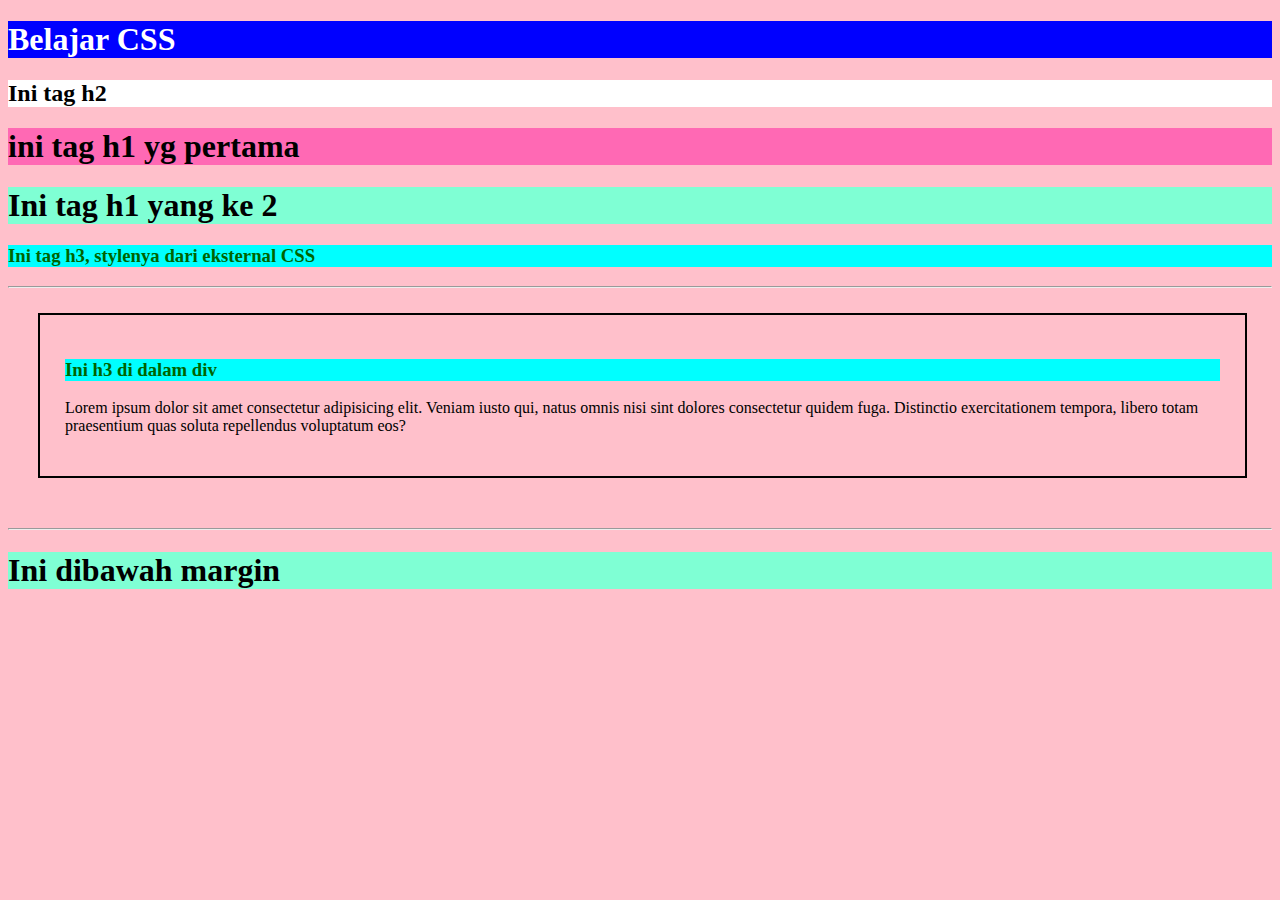
<file: pertemuan 2 css/index.html>
<!DOCTYPE html>
<html lang="en">
<head>
    <meta charset="UTF-8">
    <meta http-equiv="X-UA-Compatible" content="IE=edge">
    <meta name="viewport" content="width=device-width, initial-scale=1.0">
    <link rel="stylesheet" href="style.css">
    <title>Document</title>
</head>
<style>
    h2 {
        background-color: white;
        color: black;
    } 
</style> <!--internal CSS-->
<body style="background-color: pink ;">
    <h1 style="background-color : blue ; color : white ">Belajar CSS</h1> <!--inline CSS-->
    <h2> Ini tag h2</h2>
    <h1 class="judul"> ini tag h1 yg pertama</h1>
    <h1>Ini tag h1 yang ke 2 </h1>
    <h3> Ini tag h3, stylenya dari eksternal CSS</h3>
<hr> <!--ini garis-->
    <div class="lorem"> 
        <h3> Ini h3 di dalam div </h3>
        <p> Lorem ipsum dolor sit amet consectetur adipisicing elit. Veniam iusto qui, natus omnis nisi sint dolores consectetur quidem fuga. Distinctio exercitationem tempora, libero totam praesentium quas soluta repellendus voluptatum eos?</p>
    </div>
<hr>
<h1> Ini dibawah margin</h1>
</body>
</html>
</file>
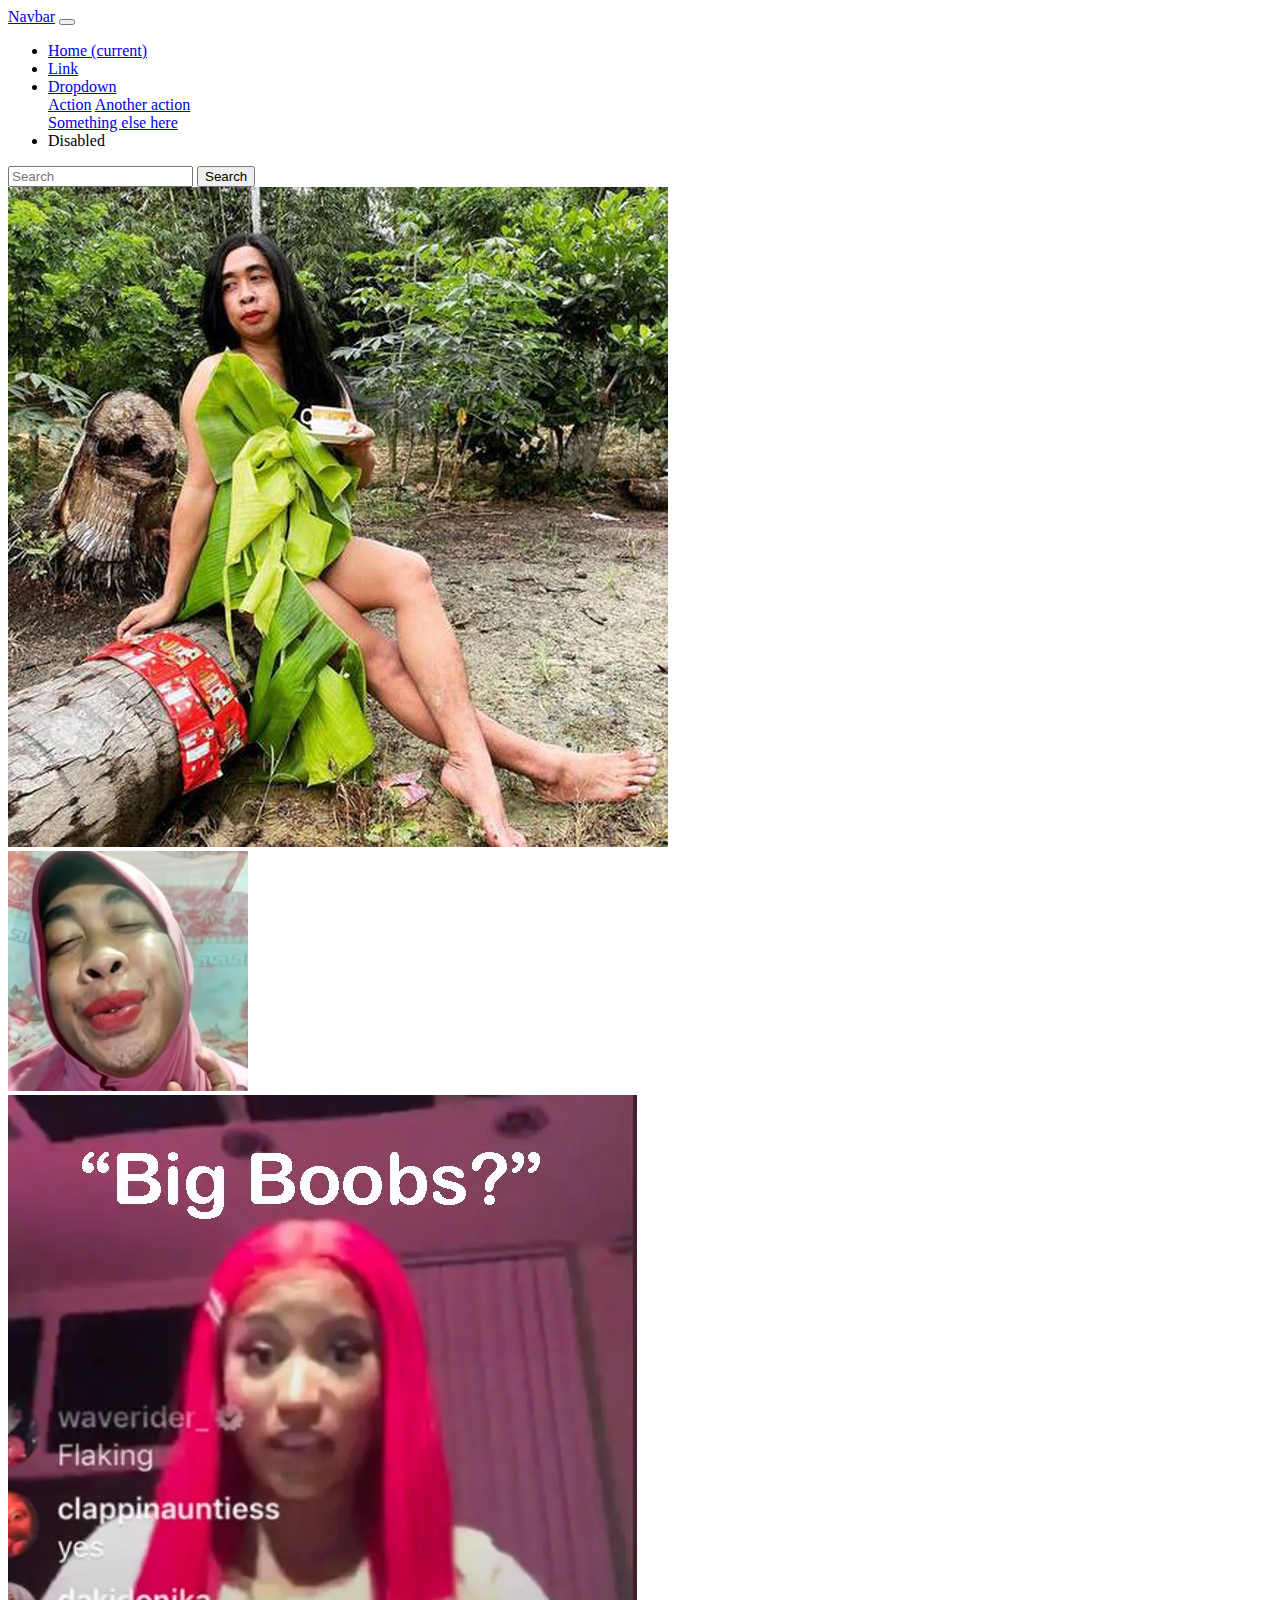
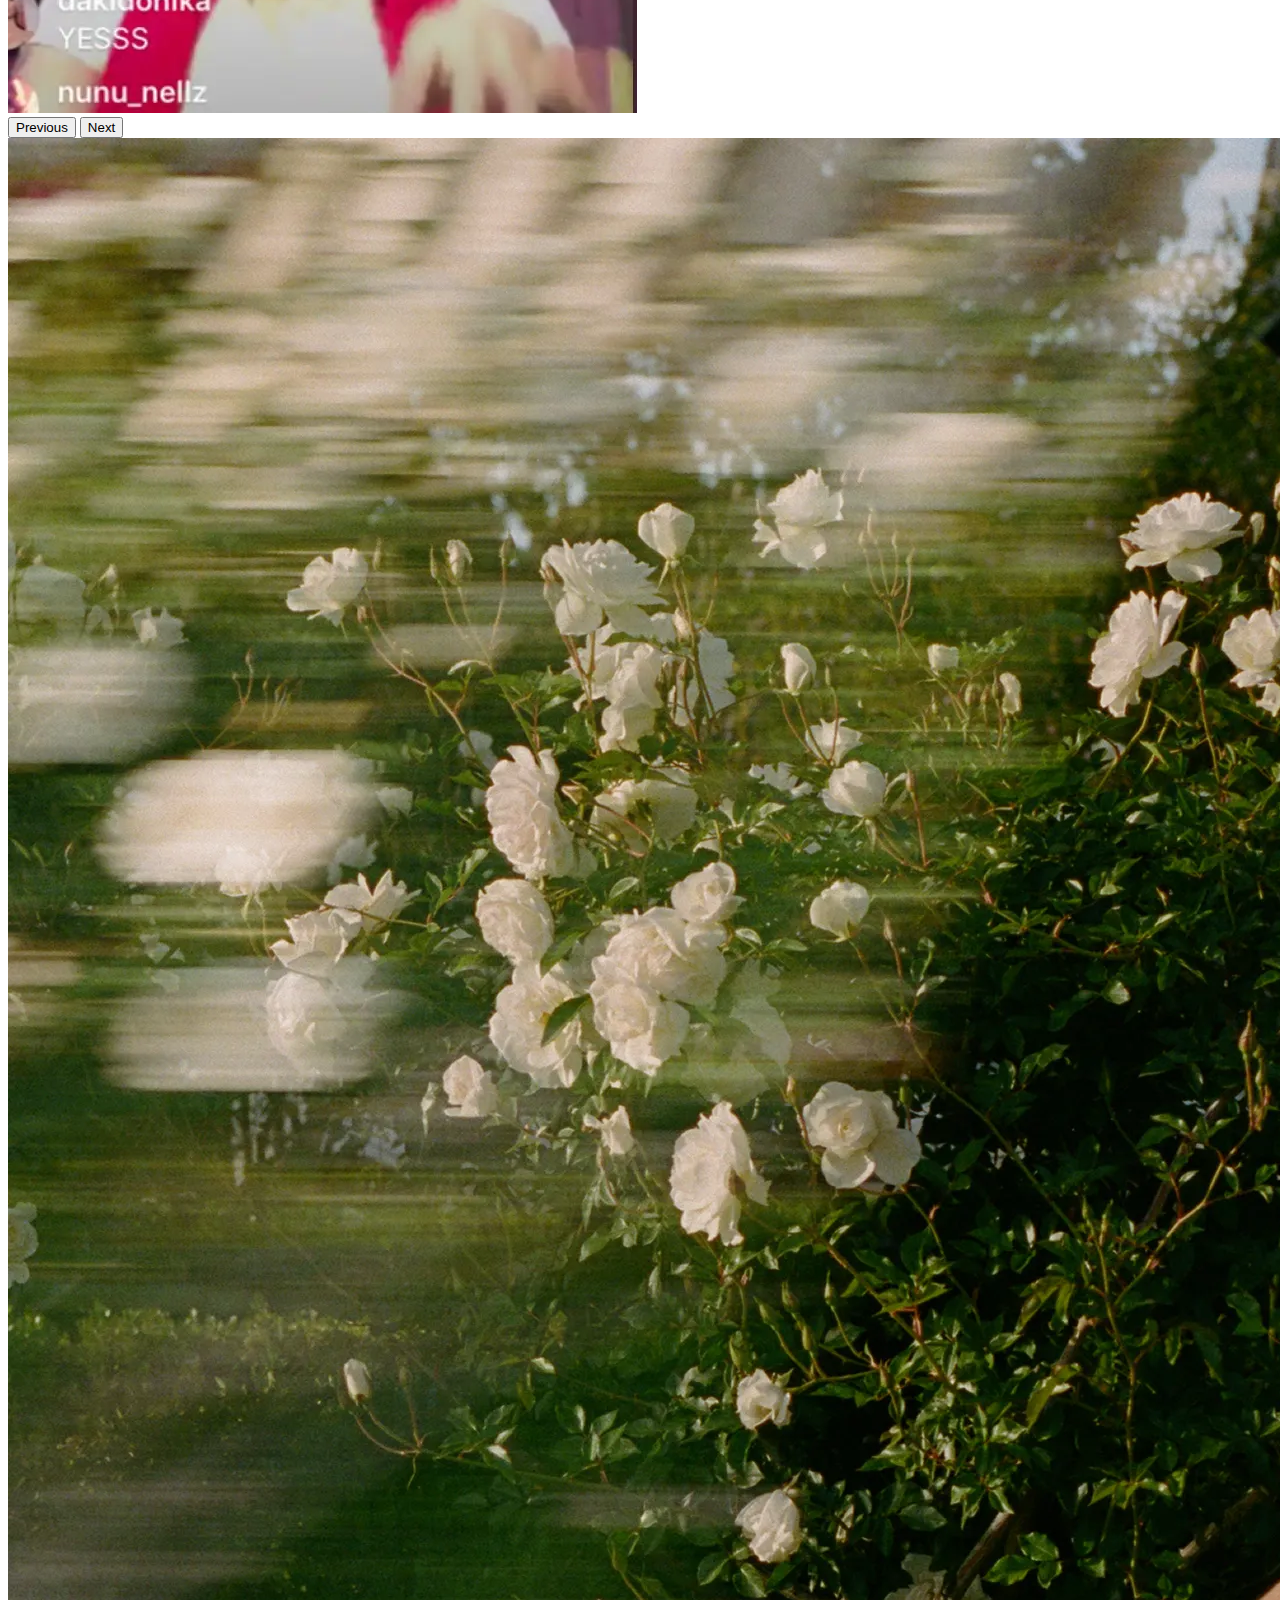
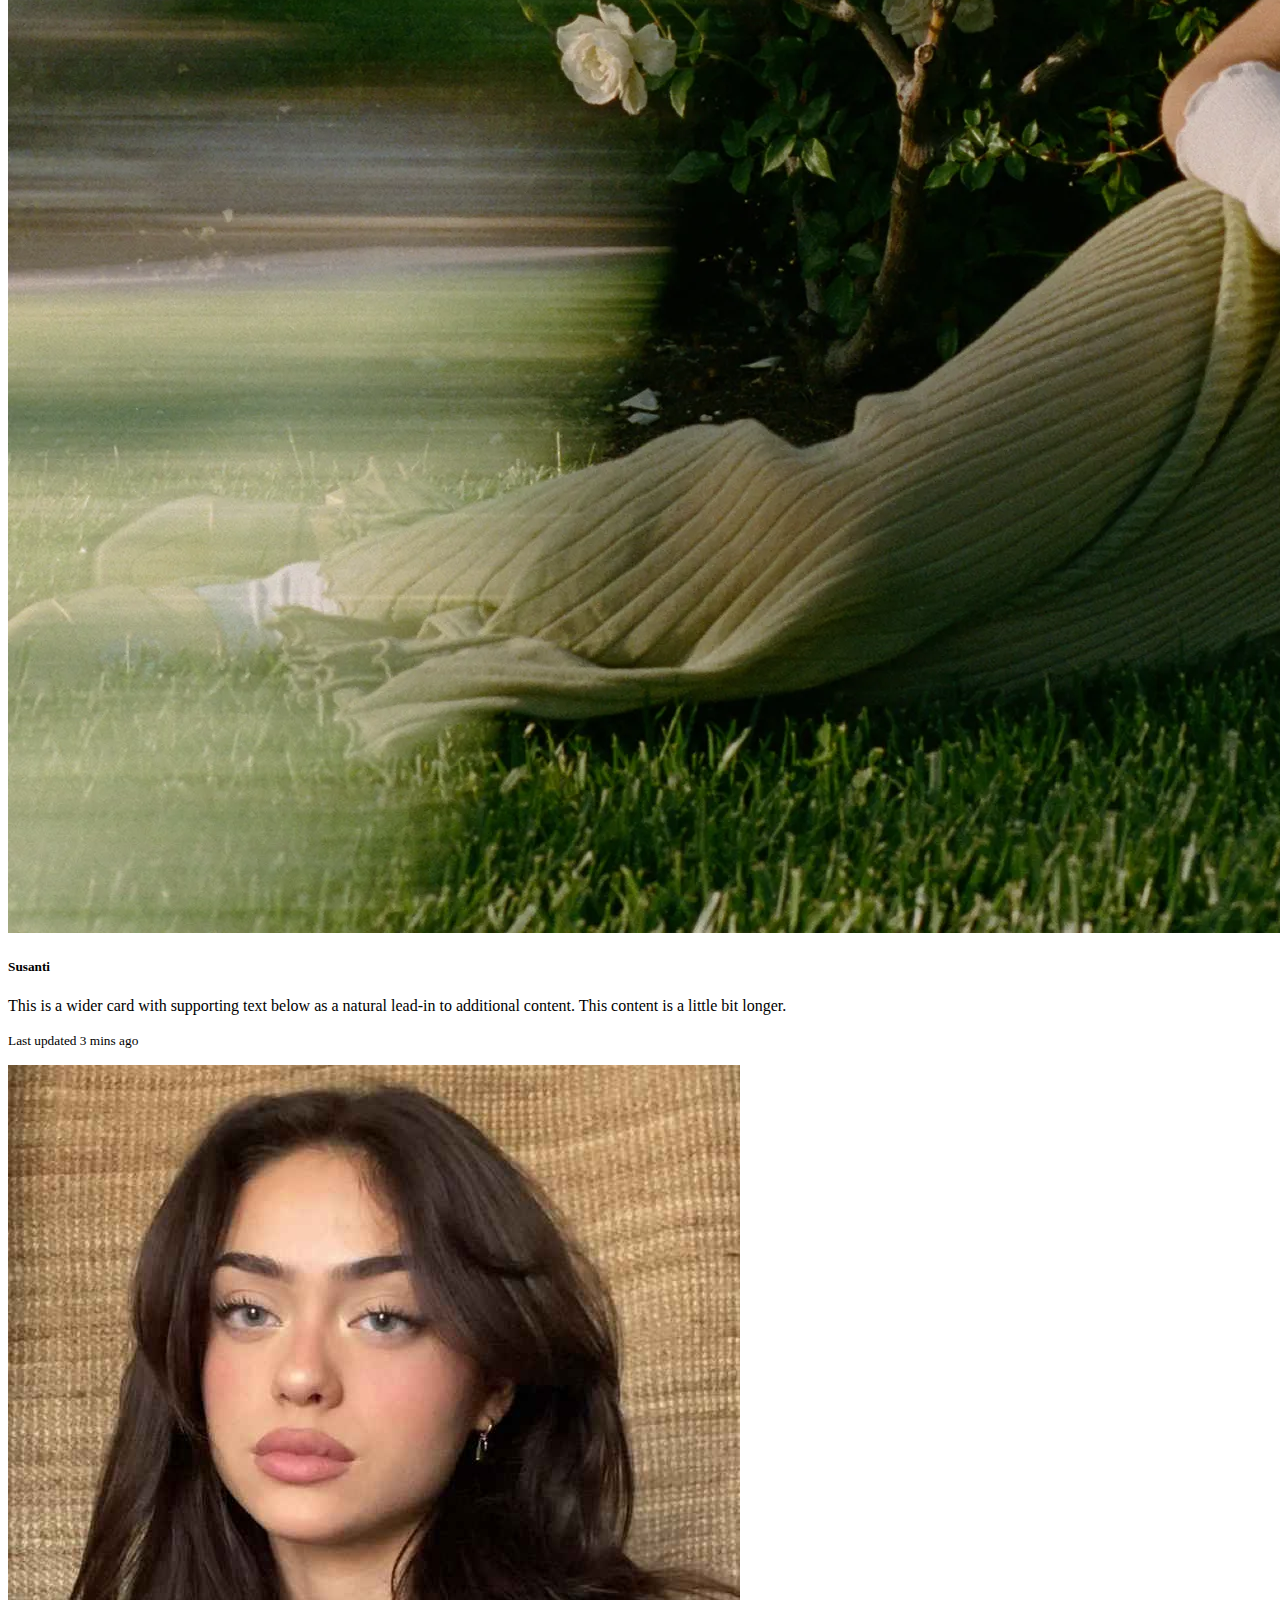
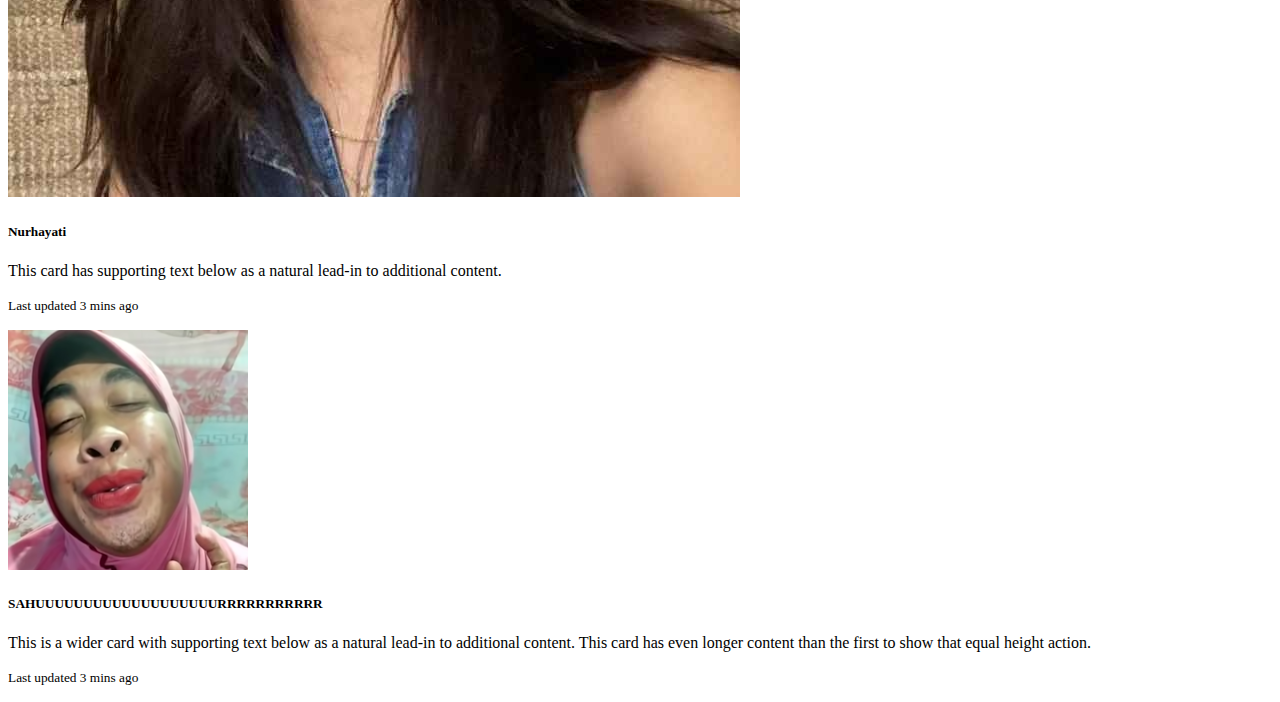
<file: pertemuan 4 /index.html>
<!doctype html>
<html lang="en">
  <head>
    <!-- Required meta tags -->
    <meta charset="utf-8">
    <meta name="viewport" content="width=device-width, initial-scale=1, shrink-to-fit=no">

    <!-- Bootstrap CSS -->
    <link rel="stylesheet" href="https://cdn.jsdelivr.net/npm/bootstrap@4.6.2/dist/css/bootstrap.min.css" integrity="sha384-xOolHFLEh07PJGoPkLv1IbcEPTNtaed2xpHsD9ESMhqIYd0nLMwNLD69Npy4HI+N" crossorigin="anonymous">

    <title>Hello, world!</title>
  </head>
  <body>
  <div class="container">
    <nav class="navbar navbar-expand-lg navbar-dark bg-primary">
      <a class="navbar-brand" href="#">Navbar</a>
      <button class="navbar-toggler" type="button" data-toggle="collapse" data-target="#navbarSupportedContent" aria-controls="navbarSupportedContent" aria-expanded="false" aria-label="Toggle navigation">
        <span class="navbar-toggler-icon"></span>
      </button>
    
      <div class="collapse navbar-collapse" id="navbarSupportedContent">
        <ul class="navbar-nav mr-auto">
          <li class="nav-item active">
            <a class="nav-link" href="#">Home <span class="sr-only">(current)</span></a>
          </li>
          <li class="nav-item">
            <a class="nav-link" href="#">Link</a>
          </li>
          <li class="nav-item dropdown">
            <a class="nav-link dropdown-toggle" href="#" role="button" data-toggle="dropdown" aria-expanded="false">
              Dropdown
            </a>
            <div class="dropdown-menu">
              <a class="dropdown-item" href="#">Action</a>
              <a class="dropdown-item" href="#">Another action</a>
              <div class="dropdown-divider"></div>
              <a class="dropdown-item" href="#">Something else here</a>
            </div>
          </li>
          <li class="nav-item">
            <a class="nav-link disabled">Disabled</a>
          </li>
        </ul>
        <form class="form-inline my-2 my-lg-0">
          <input class="form-control mr-sm-2" type="search" placeholder="Search" aria-label="Search">
          <button class="btn btn-outline-success my-2 my-sm-0" type="submit">Search</button>
        </form>
      </div>
    </nav>

    <div id="carouselExampleControls" class="carousel slide" data-ride="carousel">
      <div class="carousel-inner">
        <div class="carousel-item active">
          <img src="mimi peri.jpg" class="d-block w-100" alt="...">
        </div>
        <div class="carousel-item">
          <img src="unnamed.webp" class="d-block w-100" alt="...">
        </div>
        <div class="carousel-item">
          <img src="sub-buzz-1591-1571680048-1.jpg.webp" class="d-block w-100" alt="...">
        </div>
      </div>
     <button class="carousel-control-prev" type="button" data-target="#carouselExampleControls" data-slide="prev">
        <span class="carousel-control-prev-icon" aria-hidden="true"></span>
        <span class="sr-only">Previous</span>
      </button>
      <button class="carousel-control-next" type="button" data-target="#carouselExampleControls" data-slide="next">
        <span class="carousel-control-next-icon" aria-hidden="true"></span>
        <span class="sr-only">Next</span>
      </button>
    </div>

    <div class="card-group mt-5">
      <div class="card">
        <img src="emma.jpg.webp" class="card-img-top" alt="...">
        <div class="card-body">
          <h5 class="card-title">Susanti</h5>
          <p class="card-text">This is a wider card with supporting text below as a natural lead-in to additional content. This content is a little bit longer.</p>
          <p class="card-text"><small class="text-muted">Last updated 3 mins ago</small></p>
        </div>
      </div>
      <div class="card">
        <img src="Nailea Devora.jpg" class="card-img-top" alt="...">
        <div class="card-body">
          <h5 class="card-title">Nurhayati</h5>
          <p class="card-text">This card has supporting text below as a natural lead-in to additional content.</p>
          <p class="card-text"><small class="text-muted">Last updated 3 mins ago</small></p>
        </div>
      </div>
      <div class="card">
        <img src="unnamed.webp" class="card-img-top" alt="...">
        <div class="card-body">
          <h5 class="card-title">SAHUUUUUUUUUUUUUUUUUUURRRRRRRRRRR</h5>
          <p class="card-text">This is a wider card with supporting text below as a natural lead-in to additional content. This card has even longer content than the first to show that equal height action.</p>
          <p class="card-text"><small class="text-muted">Last updated 3 mins ago</small></p>
        </div>
      </div>
    </div>
  </div>

    <!-- Optional JavaScript; choose one of the two! -->

    <!-- Option 1: jQuery and Bootstrap Bundle (includes Popper) -->
    <script src="https://cdn.jsdelivr.net/npm/jquery@3.5.1/dist/jquery.slim.min.js" integrity="sha384-DfXdz2htPH0lsSSs5nCTpuj/zy4C+OGpamoFVy38MVBnE+IbbVYUew+OrCXaRkfj" crossorigin="anonymous"></script>
    <script src="https://cdn.jsdelivr.net/npm/bootstrap@4.6.2/dist/js/bootstrap.bundle.min.js" integrity="sha384-Fy6S3B9q64WdZWQUiU+q4/2Lc9npb8tCaSX9FK7E8HnRr0Jz8D6OP9dO5Vg3Q9ct" crossorigin="anonymous"></script>

    <!-- Option 2: Separate Popper and Bootstrap JS -->
    <!--
    <script src="https://cdn.jsdelivr.net/npm/jquery@3.5.1/dist/jquery.slim.min.js" integrity="sha384-DfXdz2htPH0lsSSs5nCTpuj/zy4C+OGpamoFVy38MVBnE+IbbVYUew+OrCXaRkfj" crossorigin="anonymous"></script>
    <script src="https://cdn.jsdelivr.net/npm/popper.js@1.16.1/dist/umd/popper.min.js" integrity="sha384-9/reFTGAW83EW2RDu2S0VKaIzap3H66lZH81PoYlFhbGU+6BZp6G7niu735Sk7lN" crossorigin="anonymous"></script>
    <script src="https://cdn.jsdelivr.net/npm/bootstrap@4.6.2/dist/js/bootstrap.min.js" integrity="sha384-+sLIOodYLS7CIrQpBjl+C7nPvqq+FbNUBDunl/OZv93DB7Ln/533i8e/mZXLi/P+" crossorigin="anonymous"></script>
    -->
  </body>
</html>
</file>
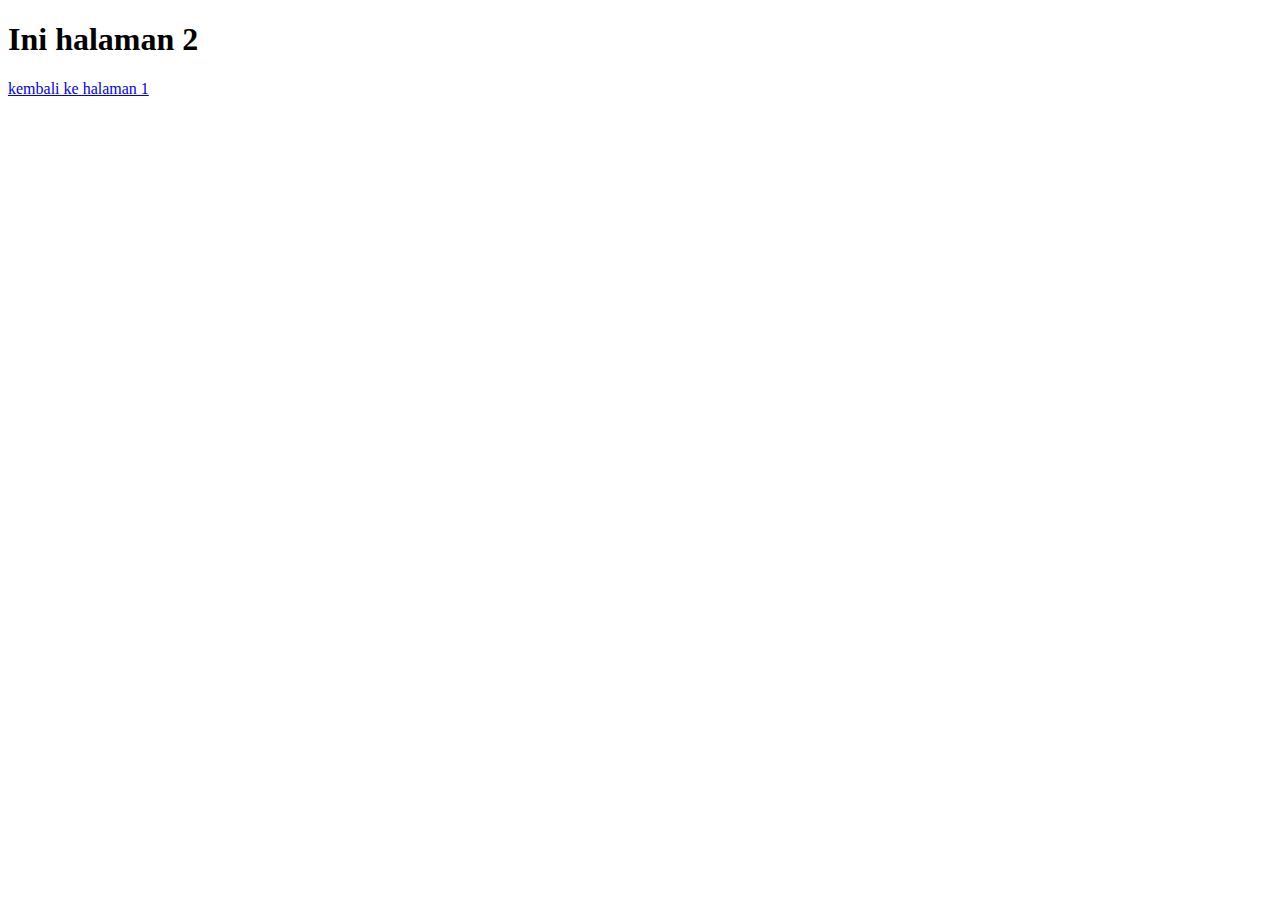
<file: pertemuan 1 html/halaman2.html>
<!DOCTYPE html>
<html lang="en">
<head>
    <meta charset="UTF-8">
    <meta http-equiv="X-UA-Compatible" content="IE=edge">
    <meta name="viewport" content="width=device-width, initial-scale=1.0">
    <title>Document</title>
</head>
<body>
    <h1>Ini halaman 2</h1>
    <a href="belajar.html">kembali ke halaman 1</a>
</body>
</html>
</file>
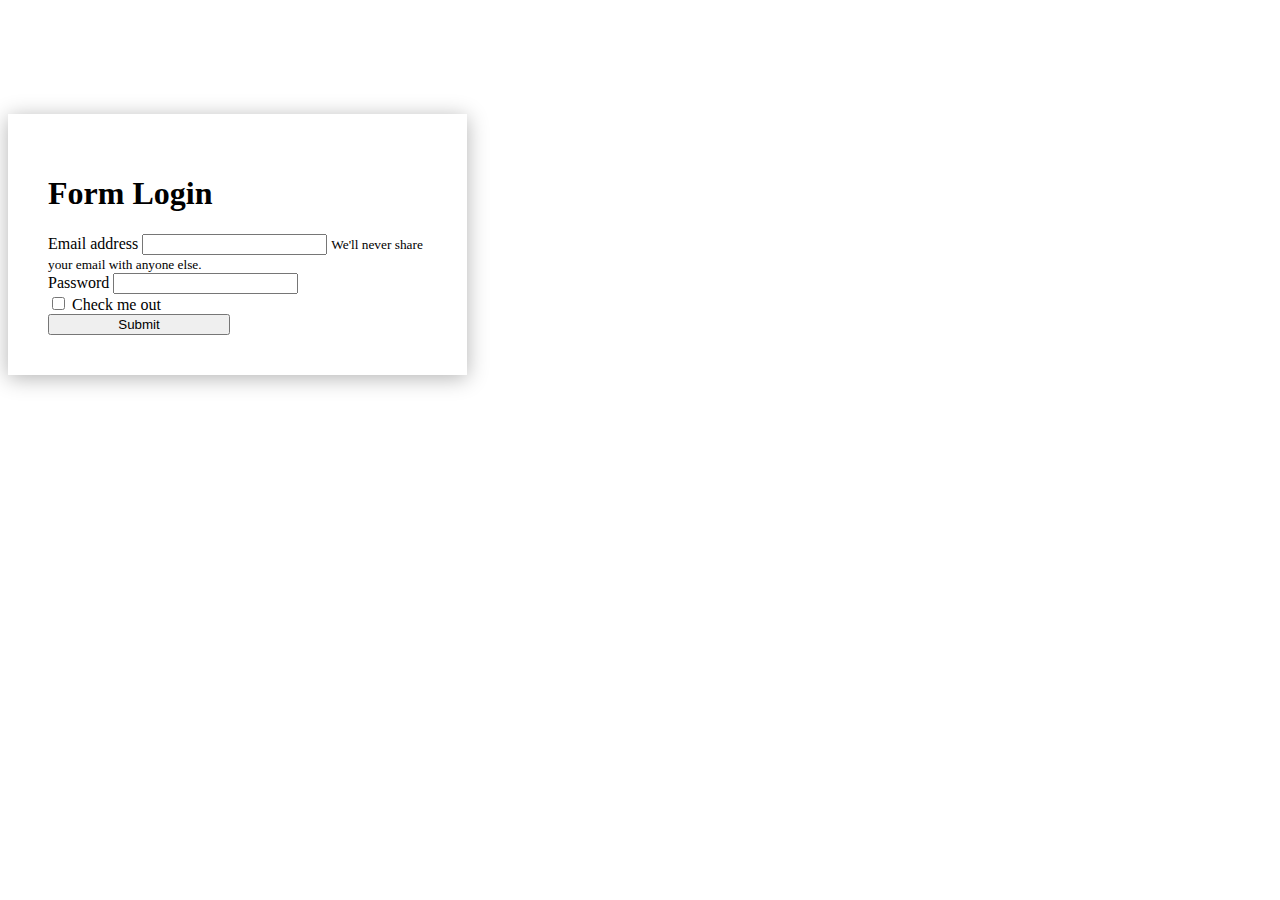
<file: pertemuan 3 bootstrap/login.html>
<!doctype html>
<html lang="en">
  <head>
    <!-- Required meta tags -->
    <meta charset="utf-8">
    <meta name="viewport" content="width=device-width, initial-scale=1, shrink-to-fit=no">
    <link rel="stylesheet" href="login.css">
    <!-- Bootstrap CSS -->
    <link rel="stylesheet" href="https://cdn.jsdelivr.net/npm/bootstrap@4.6.2/dist/css/bootstrap.min.css" integrity="sha384-xOolHFLEh07PJGoPkLv1IbcEPTNtaed2xpHsD9ESMhqIYd0nLMwNLD69Npy4HI+N" crossorigin="anonymous">
    
    <title>Hello, world!</title>
  </head>
  <body>
    <div class="container">
        <h1 class="text-center">Form Login</h1>
        <form>
            <div class="form-group">
              <label for="exampleInputEmail1">Email address</label>
              <input type="email" class="form-control" id="exampleInputEmail1" aria-describedby="emailHelp">
              <small id="emailHelp" class="form-text text-muted">We'll never share your email with anyone else.</small>
            </div>
            <div class="form-group">
              <label for="exampleInputPassword1">Password</label>
              <input type="password" class="form-control" id="exampleInputPassword1">
            </div>
            <div class="form-group form-check">
              <input type="checkbox" class="form-check-input" id="exampleCheck1">
              <label class="form-check-label" for="exampleCheck1">Check me out</label>
            </div>
            <button type="submit" class="btn btn-primary">Submit</button>
          </form>
    </div>
    
    <!-- Optional JavaScript; choose one of the two! -->

    <!-- Option 1: jQuery and Bootstrap Bundle (includes Popper) -->
    <script src="https://cdn.jsdelivr.net/npm/jquery@3.5.1/dist/jquery.slim.min.js" integrity="sha384-DfXdz2htPH0lsSSs5nCTpuj/zy4C+OGpamoFVy38MVBnE+IbbVYUew+OrCXaRkfj" crossorigin="anonymous"></script>
    <script src="https://cdn.jsdelivr.net/npm/bootstrap@4.6.2/dist/js/bootstrap.bundle.min.js" integrity="sha384-Fy6S3B9q64WdZWQUiU+q4/2Lc9npb8tCaSX9FK7E8HnRr0Jz8D6OP9dO5Vg3Q9ct" crossorigin="anonymous"></script>

    <!-- Option 2: Separate Popper and Bootstrap JS -->
    <!--
    <script src="https://cdn.jsdelivr.net/npm/jquery@3.5.1/dist/jquery.slim.min.js" integrity="sha384-DfXdz2htPH0lsSSs5nCTpuj/zy4C+OGpamoFVy38MVBnE+IbbVYUew+OrCXaRkfj" crossorigin="anonymous"></script>
    <script src="https://cdn.jsdelivr.net/npm/popper.js@1.16.1/dist/umd/popper.min.js" integrity="sha384-9/reFTGAW83EW2RDu2S0VKaIzap3H66lZH81PoYlFhbGU+6BZp6G7niu735Sk7lN" crossorigin="anonymous"></script>
    <script src="https://cdn.jsdelivr.net/npm/bootstrap@4.6.2/dist/js/bootstrap.min.js" integrity="sha384-+sLIOodYLS7CIrQpBjl+C7nPvqq+FbNUBDunl/OZv93DB7Ln/533i8e/mZXLi/P+" crossorigin="anonymous"></script>
    -->
  </body>
</html>
</file>
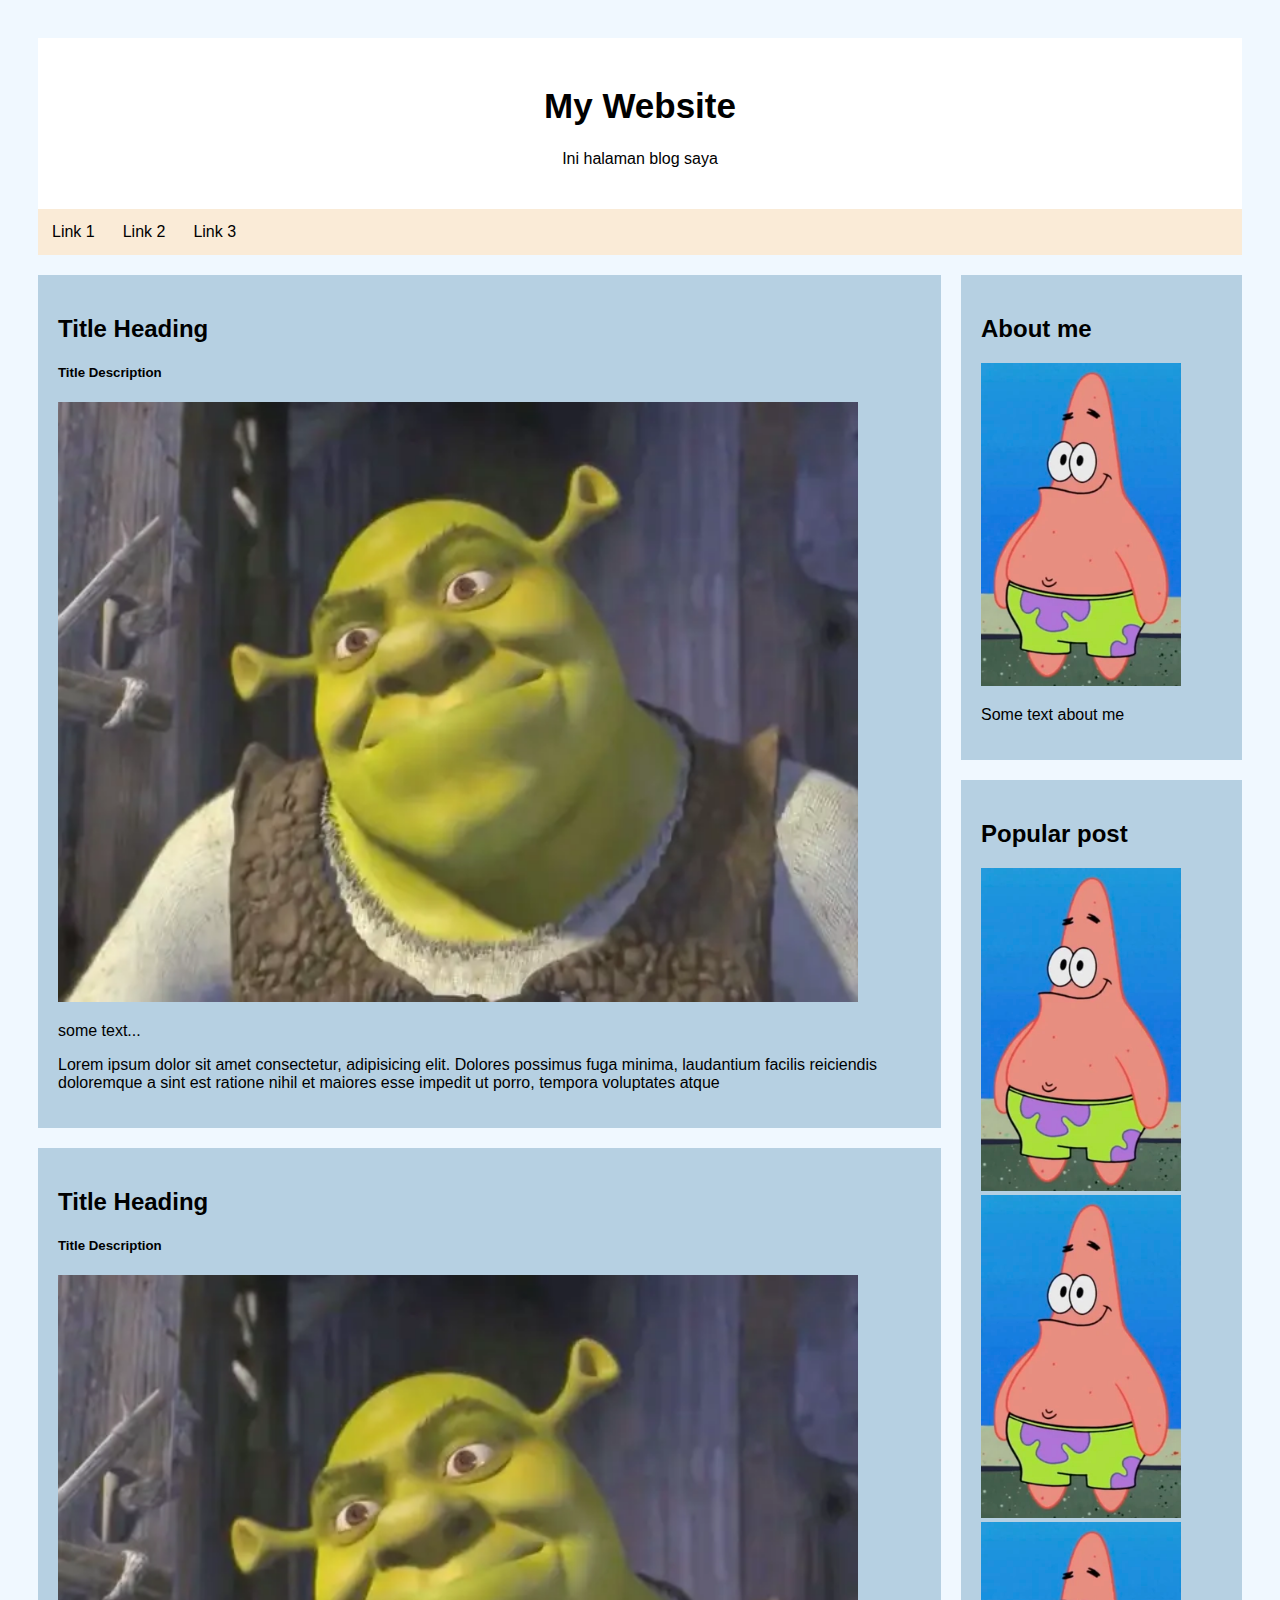
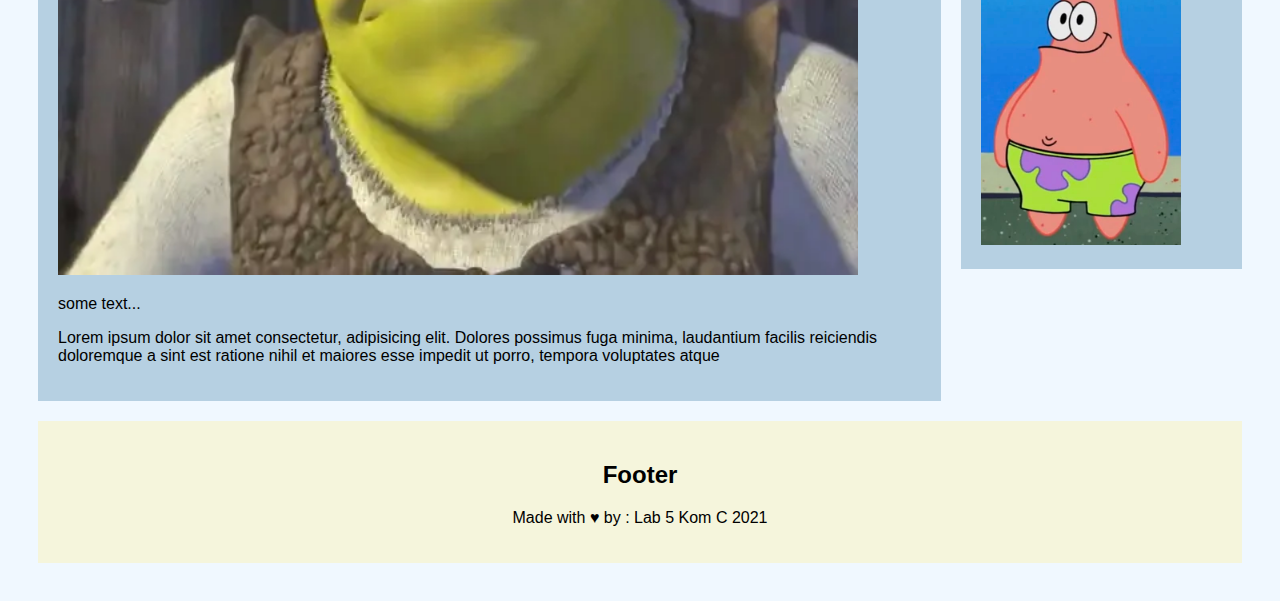
<file: pertemuan 2 css/blog/blog.html>
<!DOCTYPE html>
<html lang="en">
<head>
    <meta charset="UTF-8">
    <meta http-equiv="X-UA-Compatible" content="IE=edge">
    <meta name="viewport" content="width=device-width, initial-scale=1.0">
    <title>Document</title>
    <link rel="stylesheet" href="style_blog.css">
</head>
<body>
    <div class="header">
        <h1>My Website</h1> 
        <p> Ini halaman blog saya </p>
    </div><!-- cara cepat : div.header-->

    <div class="navigasi">
        <a href="#">Link 1</a>
        <a href="#">Link 2</a>
        <a href="#">Link 3</a>
    </div>

    <div class="rowcontent">
        <div class="left-column">
            <div class="card"><h2>Title Heading</h2>  
                <h5>Title Description</h5>
                <div class="image">
                    <img src="shrek.webp" width="800px" alt="">
                </div>
                <p>some text... </p>
                <p>Lorem ipsum dolor sit amet consectetur, adipisicing elit. Dolores possimus fuga minima, laudantium facilis reiciendis doloremque a sint est ratione nihil et maiores esse impedit ut porro, tempora voluptates atque</p>
            </div>
            <div class="card"><h2>Title Heading</h2>  
                <h5>Title Description</h5>
                <div class="image">
                    <img src="shrek.webp" width="800px" alt="">
                </div>
                <p>some text... </p>
                <p>Lorem ipsum dolor sit amet consectetur, adipisicing elit. Dolores possimus fuga minima, laudantium facilis reiciendis doloremque a sint est ratione nihil et maiores esse impedit ut porro, tempora voluptates atque</p>
            </div>
        </div>
        <div class="right-column">
                <div class="card">
                     <h2> About me</h2>
                     <div class="image">
                    <img src="PatrickSeason9.webp" width="200px" alt="">
                    </div>
                    <p> Some text about me</p>
                </div>
                
                <div class="card">
                    <h2>Popular post</h2>
                    <div class="image">
                    <img src="PatrickSeason9.webp" width="200px" alt="">
                    </div>
                    <div class="image">
                    <img src="PatrickSeason9.webp" width="200px" alt="">
                    </div>
                    <div class="image">
                    <img src="PatrickSeason9.webp" width="200px" alt="">
                    </div>
                </div>
        </div>
    </div>

    <div class="footer">
        <H2>Footer</H2>
        <p>Made with &hearts; by : Lab 5 Kom C 2021</p>
    </div>
</body>
</html>
</file>
<file: pertemuan 2 css/style.css>
h3{
    background-color: aqua;
    color: darkgreen ;
}

h1{
    background-color: aquamarine;
}

.judul{
    background-color: hotpink;
}
.lorem{
    border: 2px solid black;
    margin-top: 25px;
    margin-left: 30px;
    margin-bottom: 50px;
    margin-right: 25px;
    
    padding: 25px;
}
</file>
<file: pertemuan 3 bootstrap/login.css>
.container{
    width: 30%;
    margin-top: 9%;
    box-shadow: 0ch 3px 20px rgba(0, 0, 0, 0.3);
    padding: 40px;
}
button{
    width: 48%;
}
</file>
<file: pertemuan 2 css/blog/style_blog.css>
*{
    box-sizing: border-box;
}
body{
    background-color: aliceblue;
    padding: 30px;
    font-family: Arial;
}

.header{
    padding: 25px;
    text-align: center;
    background: white;
}

.header h1{
    font-size: 35px;
}

.navigasi{
    background-color: antiquewhite;
    overflow: hidden;
    text-align: center;
}

.navigasi a{
    color: black;
    padding: 14px; 
    float: left;
    text-decoration: none; /*menghilangkan garis bawah link*/  
}
.navigasi a:hover{
    background-color: aqua;
    color: black;
}

.left-column{
    float: left;
    width: 75%;
}
.right-column{
    float: left;
    width: 25%;
    background-color: aliceblue;
    padding-left: 20px;
}
.card{
    background-color: #B6D0E2;
    padding: 20px;
    margin-top: 20px;
}
.rowcontent:after{
    content: "";
    display: table;
    clear: both;
}
.footer{
    padding: 20px;
    text-align: center;
    background-color: beige;
    margin-top: 20px;
}
</file>
